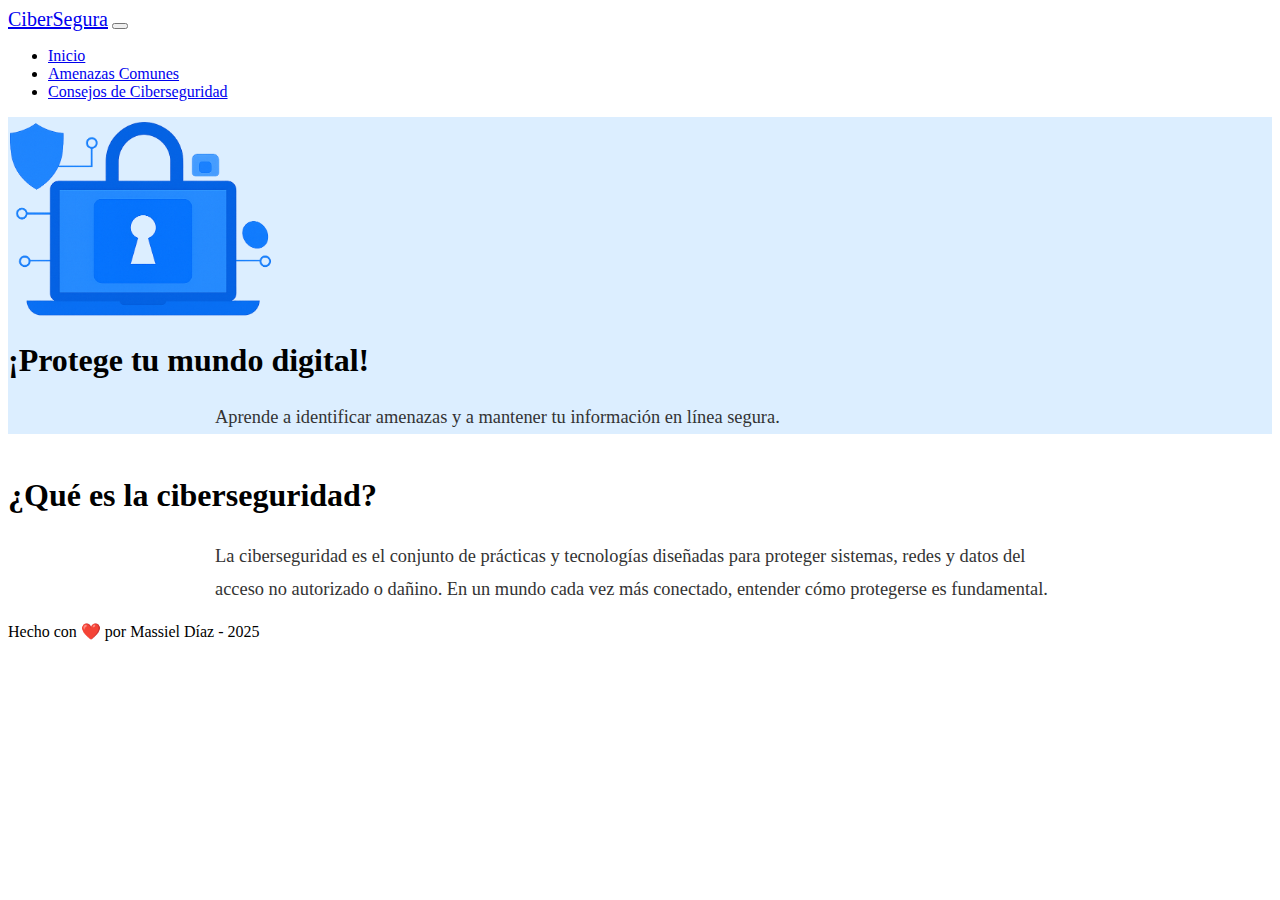
<file: index.html>
<!DOCTYPE html>
<html lang="es">

<head>
    <meta charset="UTF-8">
    <meta name="viewport" content="width=device-width, initial-scale=1.0">
    <link rel="stylesheet" href="css/styles.css">
    <link href="https://cdn.jsdelivr.net/npm/bootstrap@5.3.7/dist/css/bootstrap.min.css" rel="stylesheet"
        integrity="sha384-LN+7fdVzj6u52u30Kp6M/trliBMCMKTyK833zpbD+pXdCLuTusPj697FH4R/5mcr" crossorigin="anonymous">
    <title>Consejos de Ciberseguridad</title>
</head>

<body>

    <!--Navbar-->
    <nav class="navbar navbar-expand-lg bg-body-tertiary" data-bs-theme="dark">
        <div class="container-fluid">
            <a class="navbar-brand" href="index.html">CiberSegura</a>
            <button class="navbar-toggler" type="button" data-bs-toggle="collapse" data-bs-target="#navbarNav"
                aria-controls="navbarNav" aria-expanded="false" aria-label="Toggle navigation">
                <span class="navbar-toggler-icon"></span>
            </button>
            <div class="collapse navbar-collapse" id="navbarNav">
                <ul class="navbar-nav">
                    <li class="nav-item">
                        <a class="nav-link text-white" aria-current="page" href="#">Inicio</a>
                    </li>
                    <li class="nav-item">
                        <a class="nav-link text-white" href="amenazas.html">Amenazas Comunes</a>
                    </li>
                    <li class="nav-item">
                        <a class="nav-link text-white" href="consejos.html">Consejos de Ciberseguridad</a>
                    </li>
                </ul>
            </div>
        </div>
    </nav>

    <!--Header-->
    <header class="header text-center pt-3 pb-5">
        <div class="container">
            <img src="img/foto.png" alt="Foto de computador con candado" class="img-fluid mb-4 header-image">
            <h1 class="display-5">¡Protege tu mundo digital!</h1>
            <p class="lead">Aprende a identificar amenazas y a mantener tu información en línea segura.</p>
        </div>
    </header>

    <div class="container my-5">
        <h2 class="text-center mb-4">¿Qué es la ciberseguridad?</h2>
        <p class="text-center">La ciberseguridad es el conjunto de prácticas y tecnologías diseñadas para proteger
            sistemas, redes
            y datos del acceso no autorizado o dañino. En un mundo cada vez más conectado, entender cómo protegerse
            es fundamental.</p>
    </div>


    <!-- Footer -->
    <footer class="bg-dark text-white text-center py-3 mt-5">
        <p class="mb-0">Hecho con ❤️ por Massiel Díaz - 2025</p>
    </footer>


    <script src="https://code.jquery.com/jquery-3.6.0.min.js"></script>
    <script src="js/script.js"></script>
    <script src="js/script.js"></script>
    <script src="https://cdn.jsdelivr.net/npm/bootstrap@5.3.7/dist/js/bootstrap.bundle.min.js"
        integrity="sha384-ndDqU0Gzau9qJ1lfW4pNLlhNTkCfHzAVBReH9diLvGRem5+R9g2FzA8ZGN954O5Q"
        crossorigin="anonymous"></script>
</body>

</html>
</file>
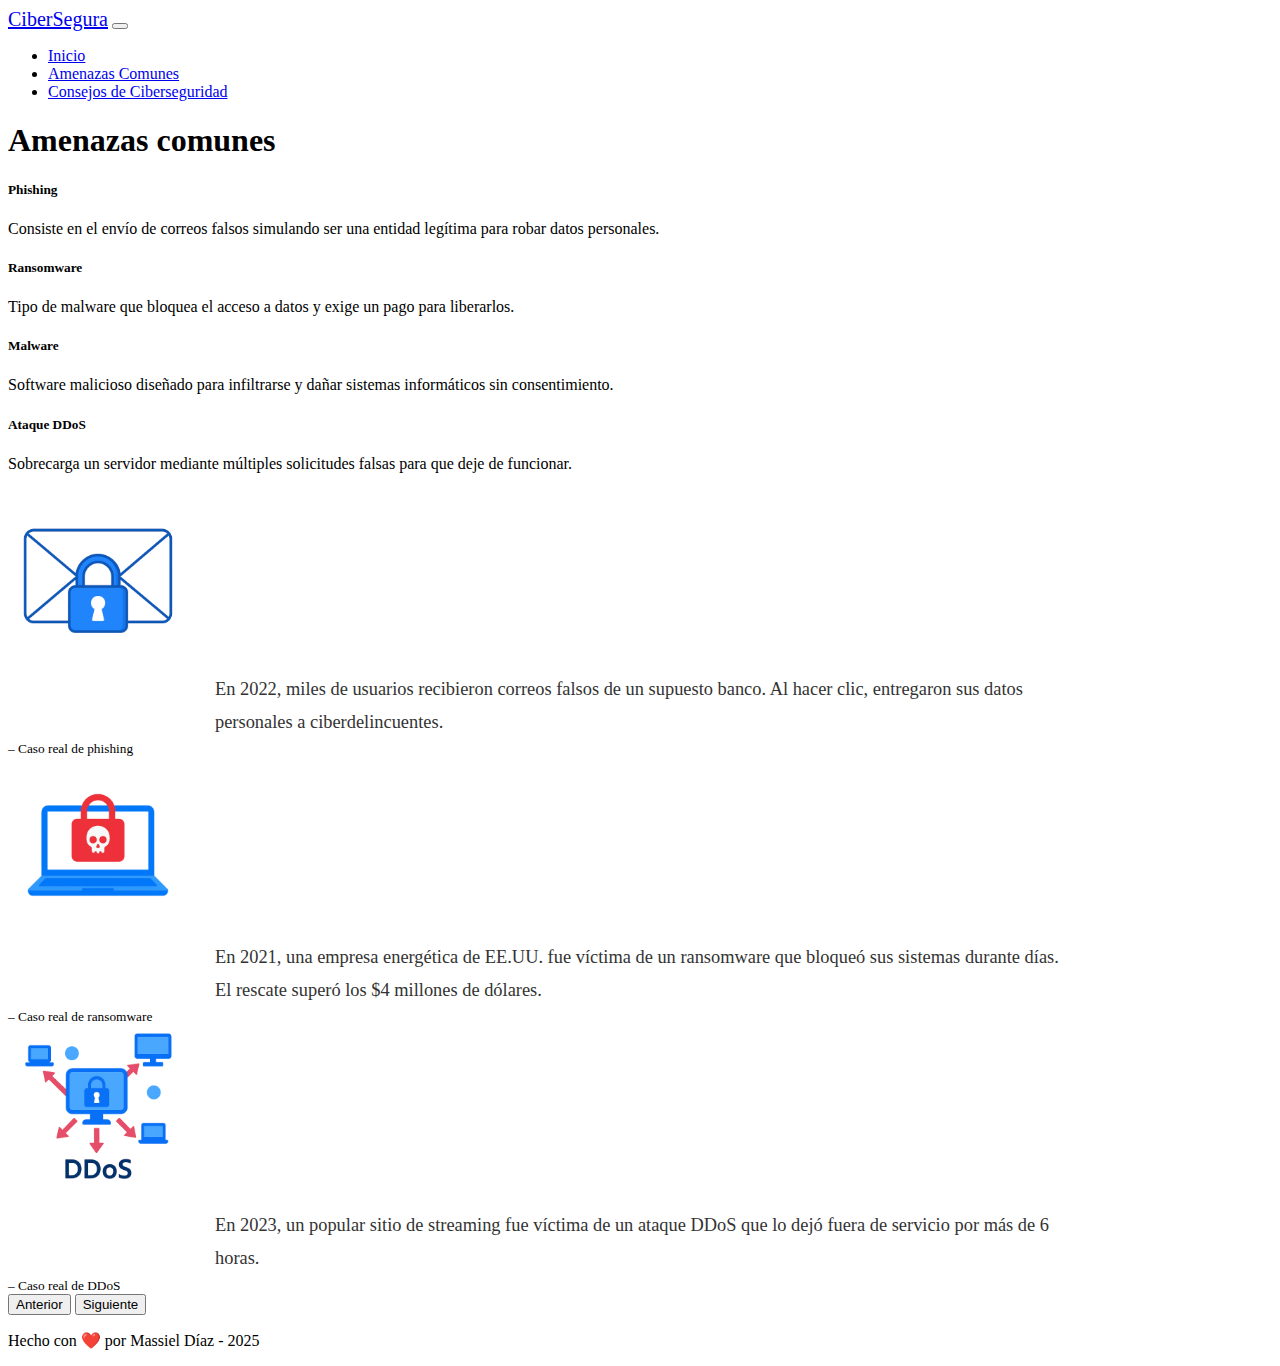
<file: amenazas.html>
<!DOCTYPE html>
<html lang="es">

<head>
    <meta charset="UTF-8" />
    <meta name="viewport" content="width=device-width, initial-scale=1.0" />
    <link rel="stylesheet" href="css/styles.css" />
    <link href="https://cdn.jsdelivr.net/npm/bootstrap@5.3.7/dist/css/bootstrap.min.css" rel="stylesheet"
        integrity="sha384-LN+7fdVzj6u52u30Kp6M/trliBMCMKTyK833zpbD+pXdCLuTusPj697FH4R/5mcr" crossorigin="anonymous" />
    <title>Amenazas Comunes</title>
</head>

<body>
    <!-- Navbar -->
    <nav class="navbar navbar-expand-lg bg-body-tertiary" data-bs-theme="dark">
        <div class="container-fluid">
            <a class="navbar-brand" href="index.html">CiberSegura</a>
            <button class="navbar-toggler" type="button" data-bs-toggle="collapse" data-bs-target="#navbarNav"
                aria-controls="navbarNav" aria-expanded="false" aria-label="Toggle navigation">
                <span class="navbar-toggler-icon"></span>
            </button>
            <div class="collapse navbar-collapse" id="navbarNav">
                <ul class="navbar-nav ms-auto">
                    <li class="nav-item">
                        <a class="nav-link text-white" href="index.html">Inicio</a>
                    </li>
                    <li class="nav-item">
                        <a class="nav-link text-white" href="amenazas.html">Amenazas Comunes</a>
                    </li>
                    <li class="nav-item">
                        <a class="nav-link text-white" href="consejos.html">Consejos de Ciberseguridad</a>
                    </li>
                </ul>
            </div>
        </div>
    </nav>

    <!-- Contenido -->
    <div class="container-amenazas">
        <h1 class="titulo-amenazas display-5 text-center">Amenazas comunes</h1>

        <div class="row g-4">
            <div class="col-sm-6 col-md-4 col-lg-3">
                <div class="card h-100">
                    <div class="card-body">
                        <h5 class="card-title">Phishing</h5>
                        <p class="card-text">
                            Consiste en el envío de correos falsos simulando ser una entidad legítima para robar datos
                            personales.
                        </p>
                    </div>
                </div>
            </div>

            <div class="col-sm-6 col-md-4 col-lg-3">
                <div class="card h-100">
                    <div class="card-body">
                        <h5 class="card-title">Ransomware</h5>
                        <p class="card-text">
                            Tipo de malware que bloquea el acceso a datos y exige un pago para liberarlos.
                        </p>
                    </div>
                </div>
            </div>

            <div class="col-sm-6 col-md-4 col-lg-3">
                <div class="card h-100">
                    <div class="card-body">
                        <h5 class="card-title">Malware</h5>
                        <p class="card-text">
                            Software malicioso diseñado para infiltrarse y dañar sistemas informáticos sin
                            consentimiento.
                        </p>
                    </div>
                </div>
            </div>

            <div class="col-sm-6 col-md-4 col-lg-3">
                <div class="card h-100">
                    <div class="card-body">
                        <h5 class="card-title">Ataque DDoS</h5>
                        <p class="card-text">
                            Sobrecarga un servidor mediante múltiples solicitudes falsas para que deje de funcionar.
                        </p>
                    </div>
                </div>
            </div>
        </div>
    </div>

    <!--Carrusel con testimonios-->
    <div class="container my-5">
        <div id="carouselExample" class="carousel slide position-relative">
            <div class="carousel-inner">
                <div class="carousel-item active">
                    <img src="img/phising.png" class="d-block mx-auto mb-3" alt="Foto correo con candado"
                        style="width: 180px;">
                    <p class="lead text-center">En 2022, miles de usuarios recibieron correos falsos de un supuesto
                        banco. Al hacer clic, entregaron sus datos personales a ciberdelincuentes.</p>
                    <small class="d-block text-center">– Caso real de phishing</small>
                </div>
                <div class="carousel-item">
                    <img src="img/ransomware.png" class="d-block mx-auto mb-3" alt="Foto computador con candado"
                        style="width: 180px;">
                    <p class="lead text-center">En 2021, una empresa energética de EE.UU. fue víctima de un ransomware
                        que bloqueó sus sistemas durante días. El rescate superó los $4 millones de dólares.</p>
                    <small class="d-block text-center">– Caso real de ransomware</small>
                </div>
                <div class="carousel-item">
                    <img src="img/ddos.png" class="d-block mx-auto mb-3" alt="Foto ejemplo ataque DDOS"
                        style="width: 180px;">
                    <p class="lead text-center">En 2023, un popular sitio de streaming fue víctima de un ataque DDoS que
                        lo dejó fuera de servicio por más de 6 horas.</p>
                    <small class="d-block text-center">– Caso real de DDoS</small>
                </div>
            </div>
            <button class="carousel-control-prev" type="button" data-bs-target="#carouselExample" data-bs-slide="prev">
                <span class="carousel-control-prev-icon" aria-hidden="true"></span>
                <span class="visually-hidden">Anterior</span>
            </button>
            <button class="carousel-control-next" type="button" data-bs-target="#carouselExample" data-bs-slide="next">
                <span class="carousel-control-next-icon" aria-hidden="true"></span>
                <span class="visually-hidden">Siguiente</span>
            </button>
        </div>
    </div>


    <!-- Footer -->
    <footer class="bg-dark text-white text-center py-3 mt-5">
        <p class="mb-0">Hecho con ❤️ por Massiel Díaz - 2025</p>
    </footer>

    <script src="https://code.jquery.com/jquery-3.6.0.min.js"></script>
    <script src="js/script.js"></script>
    <script src="js/script.js"></script>
    <script src="https://cdn.jsdelivr.net/npm/bootstrap@5.3.7/dist/js/bootstrap.bundle.min.js"
        integrity="sha384-ndDqU0Gzau9qJ1lfW4pNLlhNTkCfHzAVBReH9diLvGRem5+R9g2FzA8ZGN954O5Q"
        crossorigin="anonymous"></script>
</body>

</html>
</file>
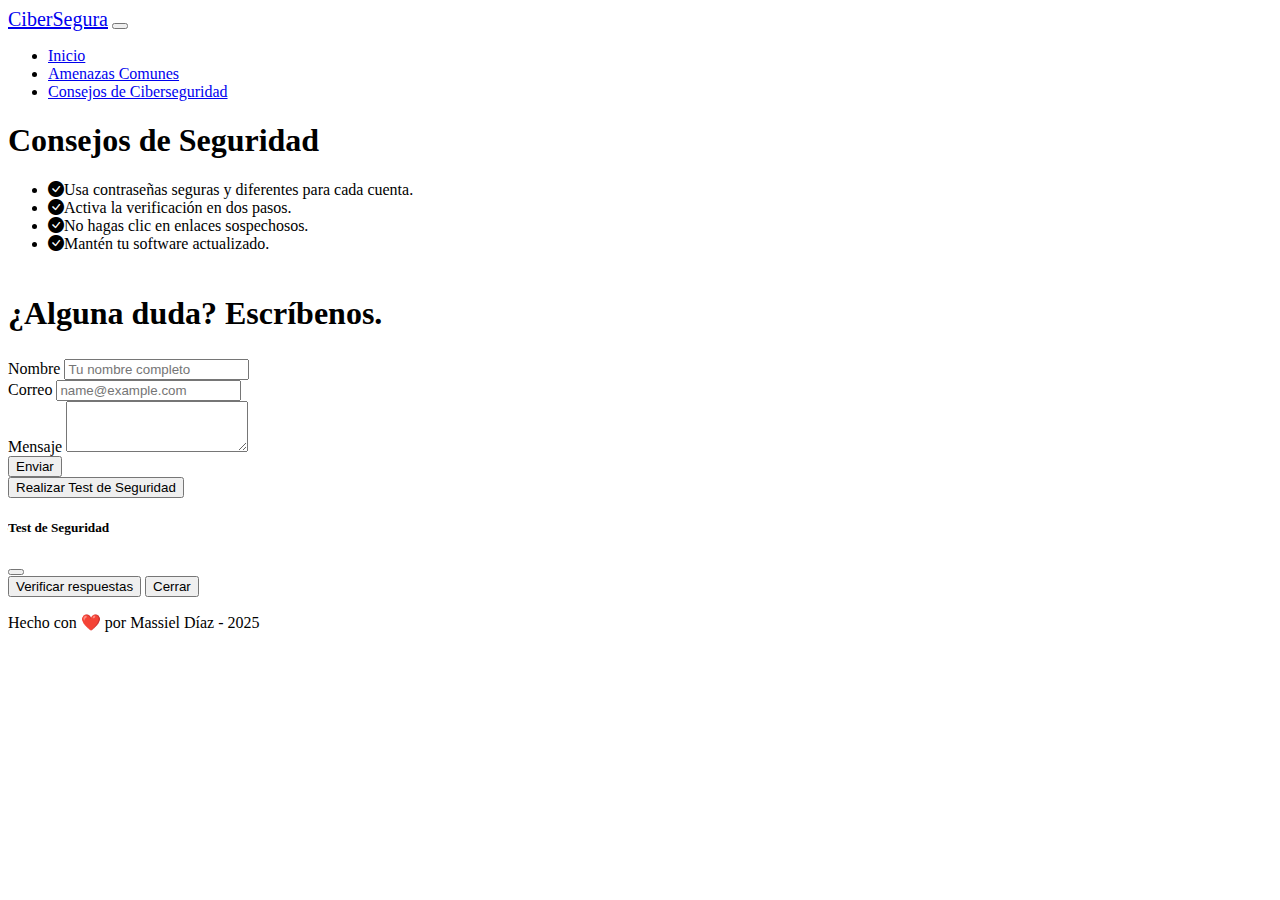
<file: consejos.html>
<!DOCTYPE html>
<html lang="es">

<head>
    <meta charset="UTF-8">
    <meta name="viewport" content="width=device-width, initial-scale=1.0">
    <!--CSS-->
    <link rel="stylesheet" href="css/styles.css">
    <!--BootSrap-->
    <link href="https://cdn.jsdelivr.net/npm/bootstrap@5.3.7/dist/css/bootstrap.min.css" rel="stylesheet"
        integrity="sha384-LN+7fdVzj6u52u30Kp6M/trliBMCMKTyK833zpbD+pXdCLuTusPj697FH4R/5mcr" crossorigin="anonymous">
    <!--Íconos BootStrap-->
    <link rel="stylesheet" href="https://cdn.jsdelivr.net/npm/bootstrap-icons@1.11.1/font/bootstrap-icons.css">

    <title>Consejos de Ciberseguridad</title>
</head>

<body>

    <!--Navbar-->
    <nav class="navbar navbar-expand-lg bg-body-tertiary" data-bs-theme="dark">
        <div class="container-fluid">
            <a class="navbar-brand" href="index.html">CiberSegura</a>
            <button class="navbar-toggler" type="button" data-bs-toggle="collapse" data-bs-target="#navbarNav"
                aria-controls="navbarNav" aria-expanded="false" aria-label="Toggle navigation">
                <span class="navbar-toggler-icon"></span>
            </button>
            <div class="collapse navbar-collapse" id="navbarNav">
                <ul class="navbar-nav">
                    <li class="nav-item">
                        <a class="nav-link text-white" aria-current="page" href="index.html">Inicio</a>
                    </li>
                    <li class="nav-item">
                        <a class="nav-link text-white" href="amenazas.html">Amenazas Comunes</a>
                    </li>
                    <li class="nav-item">
                        <a class="nav-link text-white" href="consejos.html">Consejos de Ciberseguridad</a>
                    </li>
                </ul>
            </div>
        </div>
    </nav>

    <div class="container my-5">
        <h1 class="text-center mb-4">Consejos de Seguridad</h1>

        <!--Buenas prácticas-->
        <ul class="list-group mb-5">
            <li class="list-group-item"><i class="bi bi-check-circle-fill text-success me-2"></i>Usa contraseñas seguras
                y diferentes para cada cuenta.</li>
            <li class="list-group-item"><i class="bi bi-check-circle-fill text-success me-2"></i>Activa la verificación
                en dos pasos.</li>
            <li class="list-group-item"><i class="bi bi-check-circle-fill text-success me-2"></i>No hagas clic en
                enlaces sospechosos.</li>
            <li class="list-group-item"><i class="bi bi-check-circle-fill text-success me-2"></i>Mantén tu software
                actualizado.</li>
        </ul>
    </div>

    <!--Formulario de contacto-->
    <div class="container my-5">
        <h2 class="text-center">¿Alguna duda? Escríbenos.</h2>
        <!-- Campo Nombre -->
        <div class="mb-3">
            <label for="nombre" class="form-label">Nombre</label>
            <input type="text" class="form-control" id="nombre" placeholder="Tu nombre completo">
        </div>
        <!-- Campo Correo -->
        <div class="mb-3">
            <label for="correo" class="form-label">Correo</label>
            <input type="email" class="form-control" id="correo" placeholder="name@example.com">
        </div>
        <!-- Campo Mensaje -->
        <div class="mb-3">
            <label for="mensaje" class="form-label">Mensaje</label>
            <textarea class="form-control" id="mensaje" rows="3"></textarea>
        </div>
        <!--Botón-->
        <button type="submit" class="btn btn-primary" id="btnEnviar">Enviar</button>
    </div>

    <!--Modal preguntas de seguridad-->
    <!-- Botón que abre el modal -->
    <div class="text-center my-4">
        <button type="button" class="btn btn-success" data-bs-toggle="modal" data-bs-target="#modalTest">
            Realizar Test de Seguridad
        </button>
    </div>

    <!-- Modal -->
    <div class="modal fade" id="modalTest" tabindex="-1" aria-labelledby="modalTestLabel" aria-hidden="true">
        <div class="modal-dialog modal-lg">
            <div class="modal-content">
                <div class="modal-header">
                    <h5 class="modal-title" id="modalTestLabel">Test de Seguridad</h5>
                    <button type="button" class="btn-close" data-bs-dismiss="modal" aria-label="Cerrar"></button>
                </div>
                <div class="modal-body">
                    <!-- Aquí se insertarán las preguntas dinámicamente -->
                    <form id="formTest"></form>
                    <div id="feedback" class="mt-3 text-center fw-bold"></div>
                </div>
                <div class="modal-footer">
                    <button type="button" class="btn btn-primary" id="btnVerificar">Verificar respuestas</button>
                    <button type="button" class="btn btn-secondary" data-bs-dismiss="modal">Cerrar</button>
                </div>
            </div>
        </div>
    </div>






    <!-- Footer -->
    <footer class="bg-dark text-white text-center py-3 mt-5">
        <p class="mb-0">Hecho con ❤️ por Massiel Díaz - 2025</p>
    </footer>


    <script src="js/script.js"></script>
    <script src="https://cdn.jsdelivr.net/npm/bootstrap@5.3.7/dist/js/bootstrap.bundle.min.js"
        integrity="sha384-ndDqU0Gzau9qJ1lfW4pNLlhNTkCfHzAVBReH9diLvGRem5+R9g2FzA8ZGN954O5Q"
        crossorigin="anonymous"></script>
</body>

</html>
</file>
<file: css/styles.css>
/*Inicio*/

/*Navbar*/
.navbar-nav {
    margin-left: auto;
    gap: 1rem;
    /* espacio entre enlaces */
}

.navbar-brand {
    font-size: 1.25rem;
}


.header {
    background-color: #dceeff;
}

.header-image {
    max-height: 200px;
    width: auto;
}

.container h2 {
    font-size: 2rem;
    padding-top: 1rem;
}

.container p {
    font-size: 1.15rem;
    line-height: 1.8;
    color: #333;
    max-width: 850px;
    margin: 0 auto;
}

/*Amenazas.html*/
</file>
